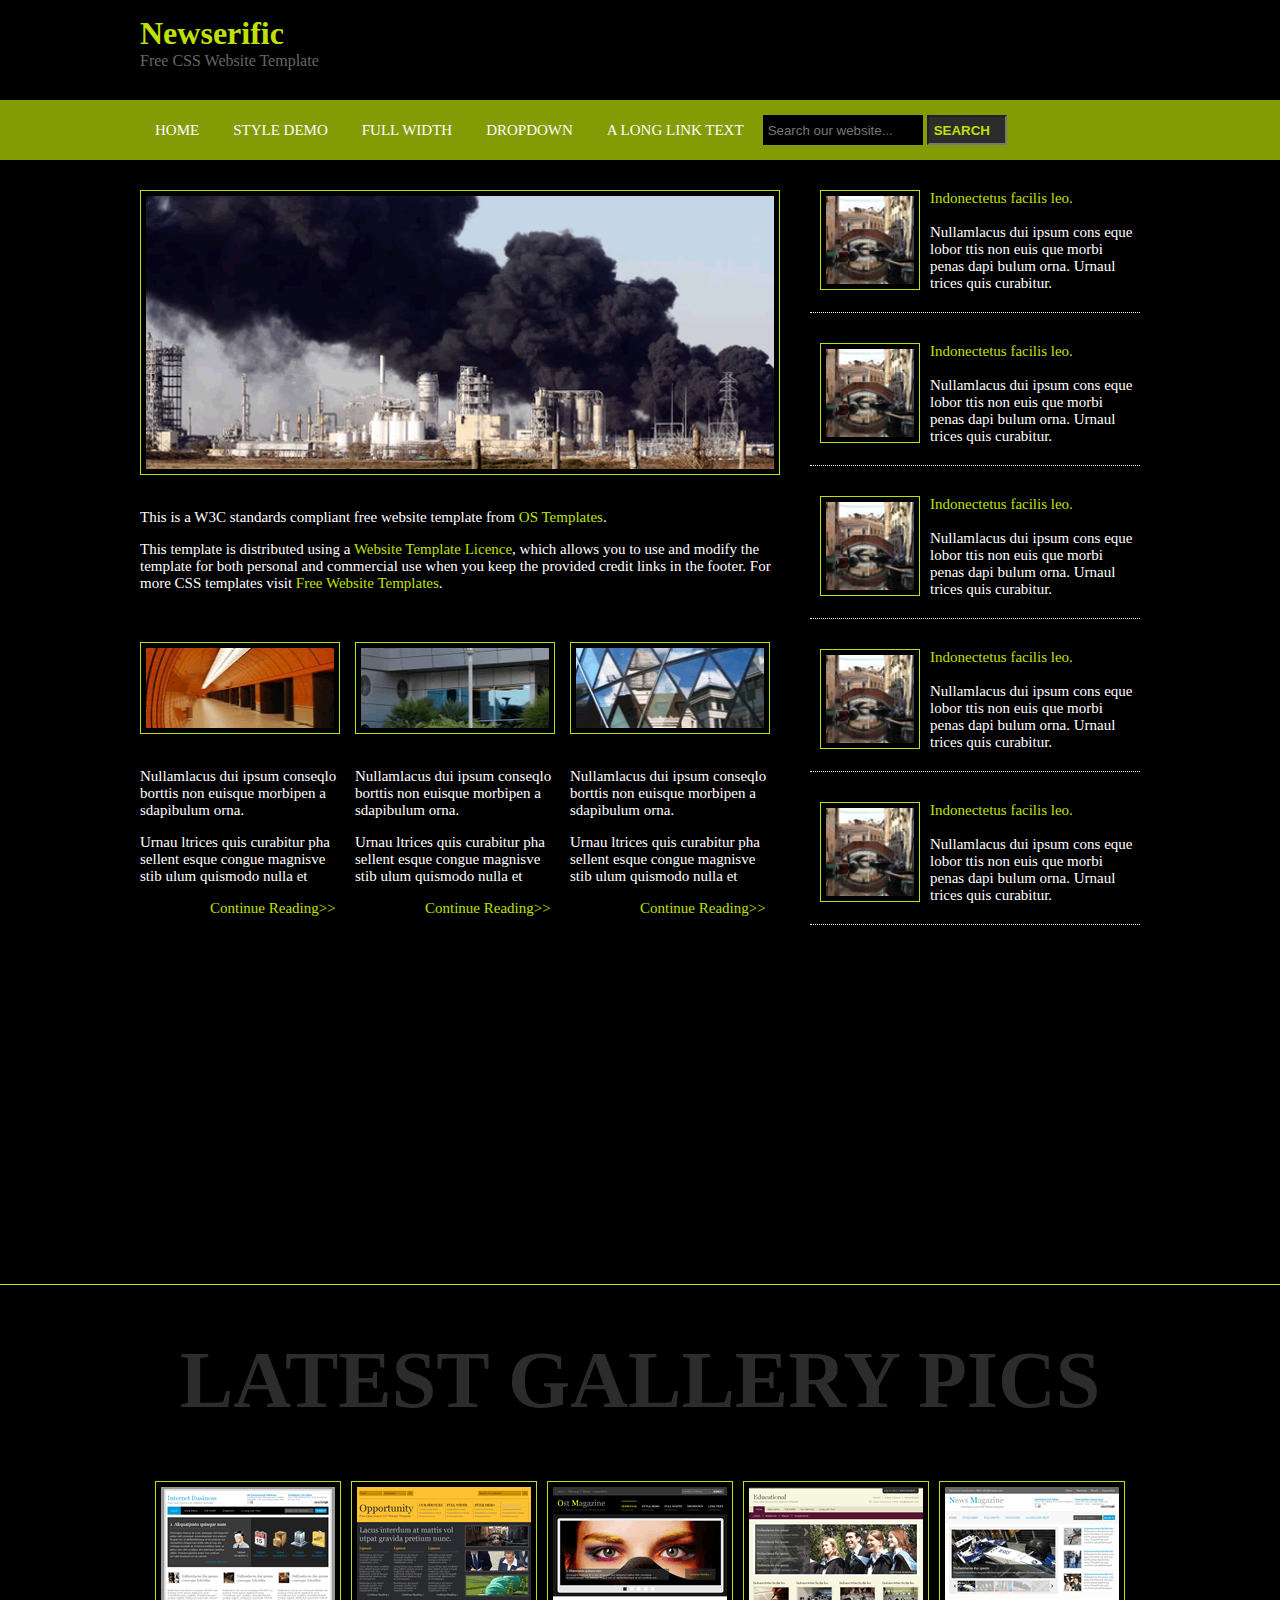
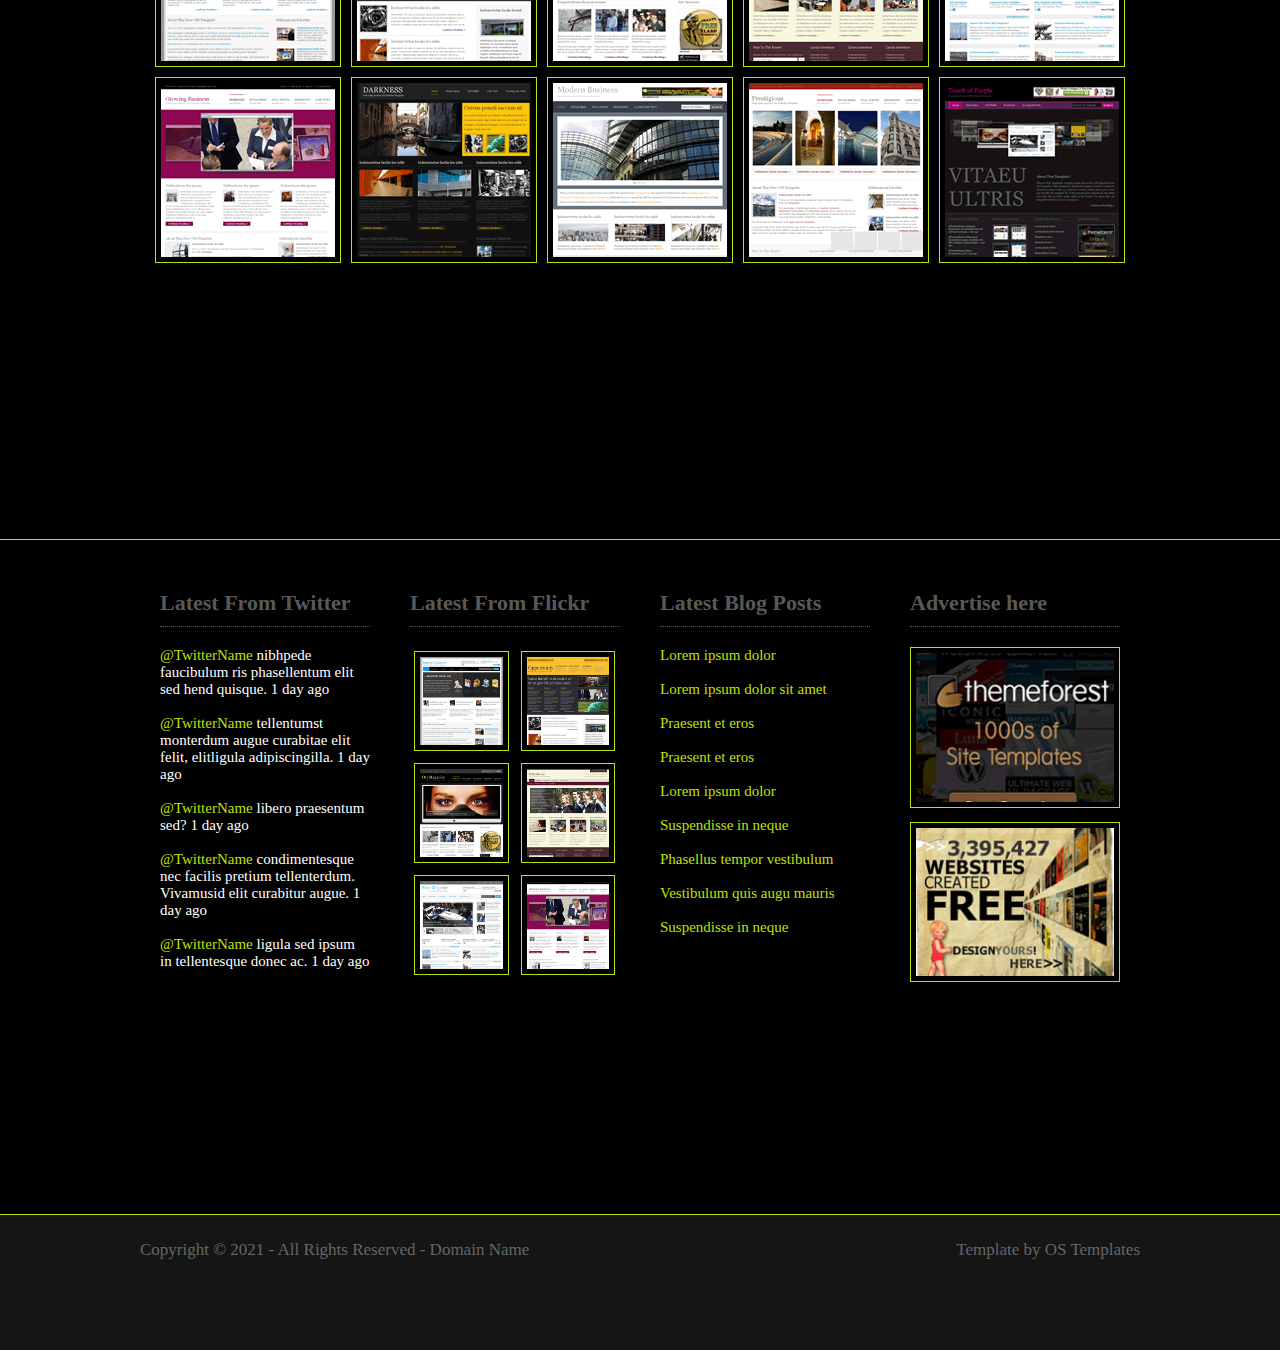
<file: index.html>
<!DOCTYPE html>
<html lang="en">
  <head>
    <meta charset="UTF-8" />
    <meta http-equiv="X-UA-Compatible" content="IE=edge" />
    <meta name="viewport" content="width=device-width, initial-scale=1.0" />
    <title>Newserific</title>
    <link rel="stylesheet" href="style.css" />
  </head>
  <body>
    <header>
      <div class="header">
        <!---------- header ---------->
        <div class="newserific">
          <div class="bigheader">
            <h1>Newserific</h1>
            <p>Free CSS Website Template</p>
          </div>
        </div>
      </div>
    </header>
    <!---------- nav ------->
    <nav>
      <div class="nav">
        <div class="headname">
          <a href="index.html">home</a>
          <a href="style_demo.html">style demo</a>
          <a href="full_width.html">full width</a>
          <a href="">dropdown</a>
          <a href="">a long link text</a>
          <input
            class="searchbar"
            type="text"
            placeholder="Search our website..."
          />
          <input class="search" type="text" name="" id="" value="search" />
        </div>
      </div>
    </nav>
    <!--------- news --------->
    <div class="pnew">
      <div class="new">
        <div class="newone">
          <img src="images/1.gif" alt="" />
          <p>
            This is a W3C standards compliant free website template from
            <span style="color: #bfe009">OS Templates</span>.
          </p>
          <p>
            This template is distributed using a
            <span style="color: #bfe009">Website Template Licence</span>, which
            allows you to use and modify the template for both personal and
            commercial use when you keep the provided credit links in the
            footer. For more CSS templates visit
            <span style="color: #bfe009">Free Website Templates</span>.
          </p>
          <div class="little_news">
            <div class="a_little_news">
              <img src="images/2.gif" alt="" />
              <p>
                Nullamlacus dui ipsum conseqlo borttis non euisque morbipen a
                sdapibulum orna.
              </p>
              <p>
                Urnau ltrices quis curabitur pha sellent esque congue magnisve
                stib ulum quismodo nulla et
              </p>
              <p>
                <span style="color: #bfe009; padding-left: 70px"
                  >Continue Reading>></span
                >
              </p>
            </div>
            <div class="a_little_news">
              <img src="images/3.gif" alt="" />
              <p>
                Nullamlacus dui ipsum conseqlo borttis non euisque morbipen a
                sdapibulum orna.
              </p>
              <p>
                Urnau ltrices quis curabitur pha sellent esque congue magnisve
                stib ulum quismodo nulla et
              </p>
              <p>
                <span style="color: #bfe009; padding-left: 70px"
                  >Continue Reading>></span
                >
              </p>
            </div>
            <div class="a_little_news">
              <img src="images/4.gif" alt="" />
              <p>
                Nullamlacus dui ipsum conseqlo borttis non euisque morbipen a
                sdapibulum orna.
              </p>
              <p>
                Urnau ltrices quis curabitur pha sellent esque congue magnisve
                stib ulum quismodo nulla et
              </p>
              <p>
                <span style="color: #bfe009; padding-left: 70px"
                  >Continue Reading>></span
                >
              </p>
            </div>
          </div>
        </div>
        <div class="newtwo">
          <div class="little_news_two">
            <img src="images/5.gif" alt="" />
            <p>
              <span style="color: #bfe009">Indonectetus facilis leo.</span
              ><br /><br />
              Nullamlacus dui ipsum cons eque lobor ttis non euis que morbi
              penas dapi bulum orna. Urnaul trices quis curabitur.
            </p>
          </div>
          <div class="little_news_two">
            <img src="images/5.gif" alt="" />
            <p>
              <span style="color: #bfe009">Indonectetus facilis leo.</span
              ><br /><br />
              Nullamlacus dui ipsum cons eque lobor ttis non euis que morbi
              penas dapi bulum orna. Urnaul trices quis curabitur.
            </p>
          </div>
          <div class="little_news_two">
            <img src="images/5.gif" alt="" />
            <p>
              <span style="color: #bfe009">Indonectetus facilis leo.</span
              ><br /><br />
              Nullamlacus dui ipsum cons eque lobor ttis non euis que morbi
              penas dapi bulum orna. Urnaul trices quis curabitur.
            </p>
          </div>
          <div class="little_news_two">
            <img src="images/5.gif" alt="" />
            <p>
              <span style="color: #bfe009">Indonectetus facilis leo.</span
              ><br /><br />
              Nullamlacus dui ipsum cons eque lobor ttis non euis que morbi
              penas dapi bulum orna. Urnaul trices quis curabitur.
            </p>
          </div>
          <div class="little_news_two">
            <img src="images/5.gif" alt="" />
            <p>
              <span style="color: #bfe009">Indonectetus facilis leo.</span
              ><br /><br />
              Nullamlacus dui ipsum cons eque lobor ttis non euis que morbi
              penas dapi bulum orna. Urnaul trices quis curabitur.
            </p>
          </div>
        </div>
      </div>
    </div>
    <!------- latest gallery pics ------->
    <div class="latest_gallery_pics">
      <div class="lgp">
        <div class="lgp_head">
          <h1>latest gallery pics</h1>
        </div>
        <div class="lgp_pics">
          <img src="images/10.gif" alt="" />
          <img src="images/11.gif" alt="" />
          <img src="images/12.gif" alt="" />
          <img src="images/13.gif" alt="" />
          <img src="images/14.gif" alt="" />
          <img src="images/15.gif" alt="" />
          <img src="images/16.gif" alt="" />
          <img src="images/17.gif" alt="" />
          <img src="images/18.gif" alt="" />
          <img src="images/19.gif" alt="" />
        </div>
      </div>
    </div>
    <!------------ asone ---------->
    <div class="asone">
      <div class="asone_oak">
        <div class="twitter">
          <h1>Latest From Twitter</h1>
          <p>
            <span style="color: #bfe009">@TwitterName</span> nibhpede faucibulum
            ris phasellentum elit sed hend quisque. 1 day ago <br /><br />
            <span style="color: #bfe009">@TwitterName</span> tellentumst
            monterdum augue curabitae elit felit, elitligula adipiscingilla. 1
            day ago <br /><br />
            <span style="color: #bfe009">@TwitterName</span> libero praesentum
            sed? 1 day ago <br /><br />
            <span style="color: #bfe009">@TwitterName</span> condimentesque nec
            facilis pretium tellenterdum. Vivamusid elit curabitur augue. 1 day
            ago <br /><br />
            <span style="color: #bfe009">@TwitterName</span> ligula sed ipsum in
            tellentesque donec ac. 1 day ago
          </p>
        </div>
        <div class="twitter flickr">
          <h1>Latest From Flickr</h1>
          <img src="images/10.gif" alt="" />
          <img src="images/11.gif" alt="" />
          <img src="images/12.gif" alt="" />
          <img src="images/13.gif" alt="" />
          <img src="images/14.gif" alt="" />
          <img src="images/15.gif" alt="" />
        </div>
        <div class="twitter bolg_posts">
          <h1>Latest Blog Posts</h1>
          <p style="color: #bfe009">
            Lorem ipsum dolor <br /><br />
            Lorem ipsum dolor sit amet <br /><br />
            Praesent et eros <br /><br />
            Praesent et eros <br /><br />
            Lorem ipsum dolor <br /><br />
            Suspendisse in neque <br /><br />
            Phasellus tempor vestibulum <br /><br />
            Vestibulum quis augu mauris <br /><br />
            Suspendisse in neque
          </p>
        </div>
        <div class="twitter advertise">
          <h1>Advertise here</h1>
          <img src="images/26.gif" alt="" />
          <img src="images/27.gif" alt="" />
        </div>
      </div>
    </div>
    <!-------- footer ----->
    <footer class="bigfooter">
      <div class="smallfooter">
        <div class="footerone">
          <p>Copyright © 2021 - All Rights Reserved - Domain Name</p>
        </div>
        <div class="footertwo">
          <p>Template by OS Templates</p>
        </div>
      </div>
    </footer>
  </body>
</html>
</file>
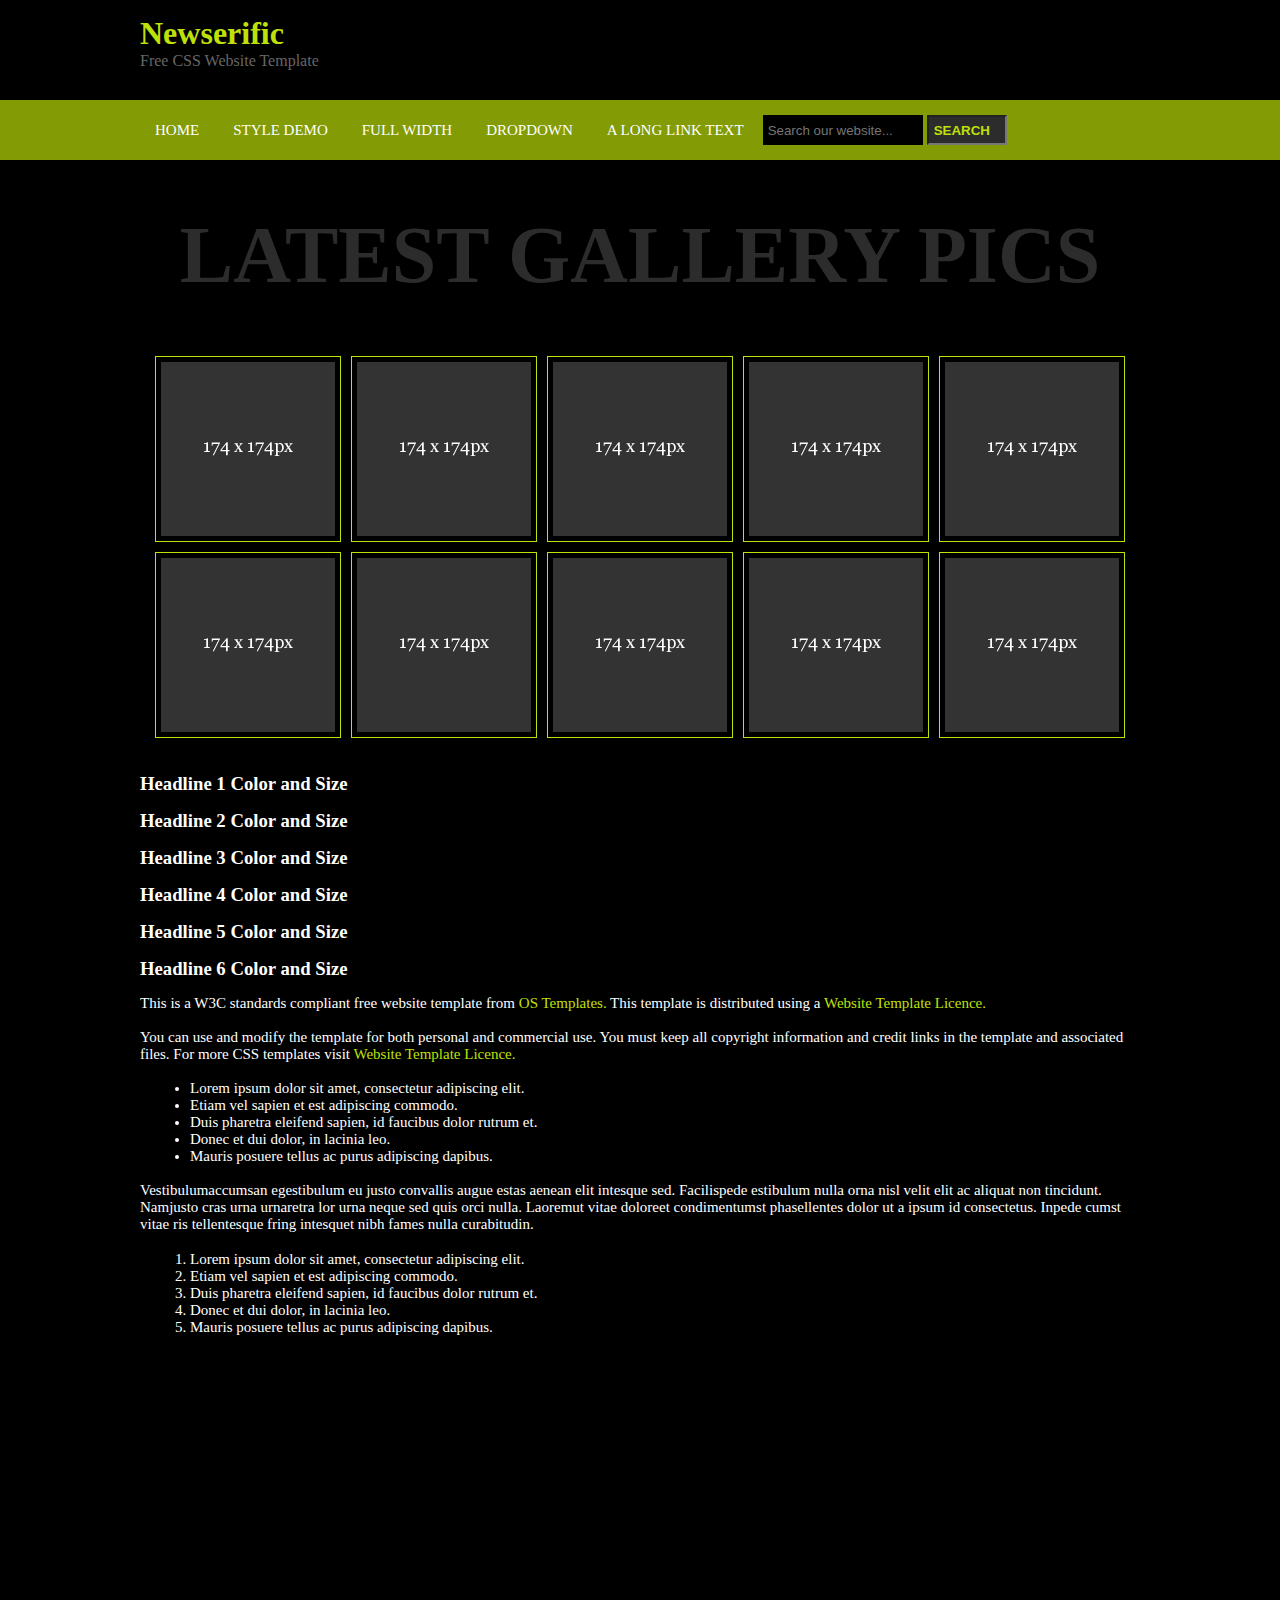
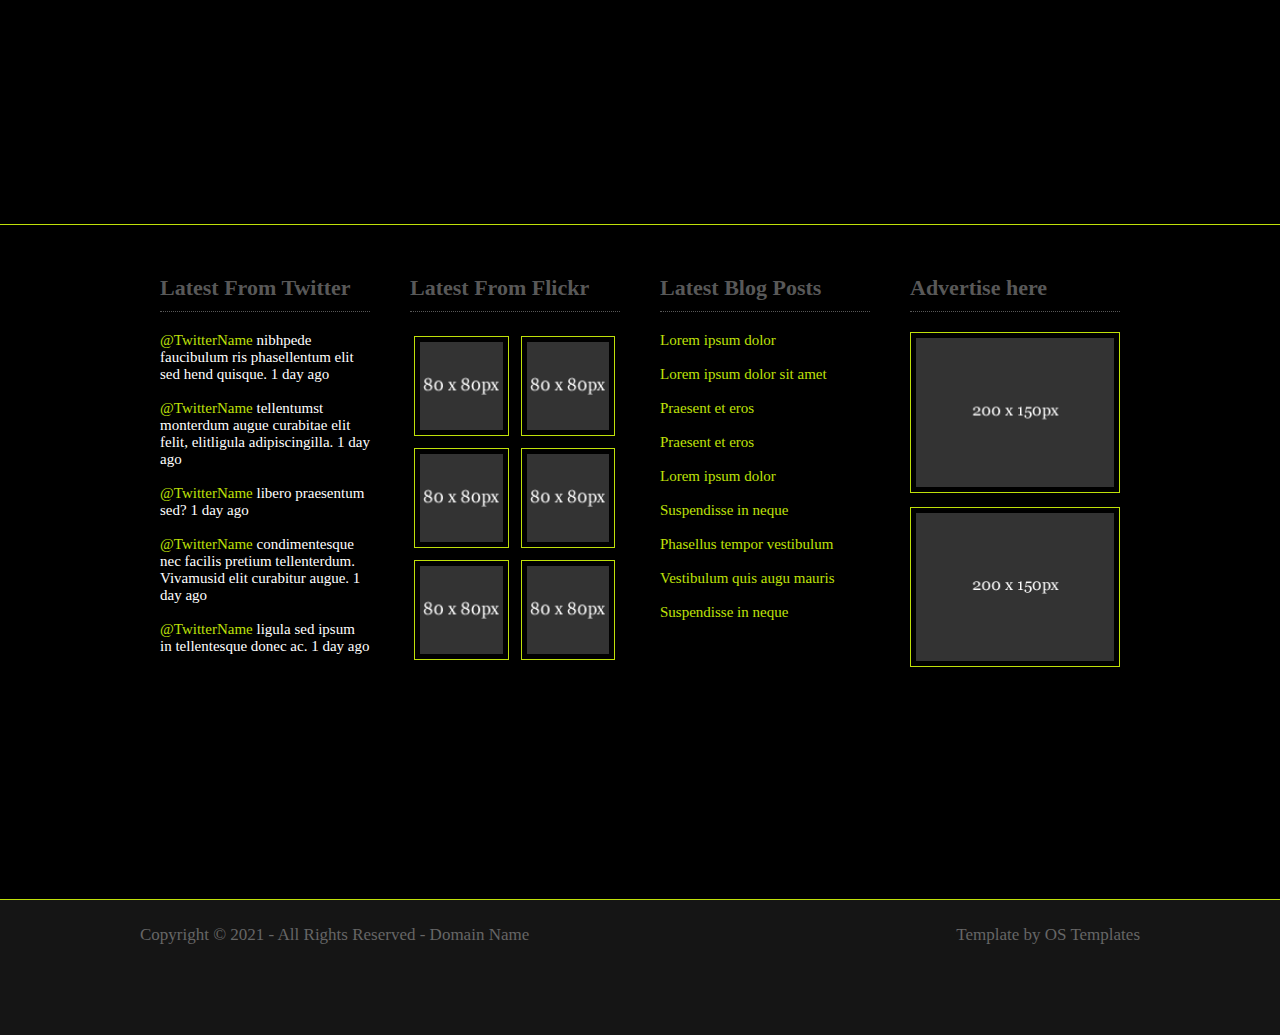
<file: full_width.html>
<!DOCTYPE html>
<html lang="en">
  <head>
    <meta charset="UTF-8" />
    <meta http-equiv="X-UA-Compatible" content="IE=edge" />
    <meta name="viewport" content="width=device-width, initial-scale=1.0" />
    <title>Full Width</title>
    <link rel="stylesheet" href="style.css" />
  </head>
  <body>
    <header>
      <div class="header">
        <!---------- header ---------->
        <div class="newserific">
          <div class="bigheader">
            <h1>Newserific</h1>
            <p>Free CSS Website Template</p>
          </div>
        </div>
      </div>
    </header>
    <!---------- nav ------->
    <nav>
      <div class="nav">
        <div class="headname">
          <a href="index.html">home</a>
          <a href="style_demo.html">style demo</a>
          <a href="full_width.html">full width</a>
          <a href="">dropdown</a>
          <a href="">a long link text</a>
          <input
            class="searchbar"
            type="text"
            placeholder="Search our website..."
          />
          <input class="search" type="text" name="" id="" value="search" />
        </div>
      </div>
    </nav>
    <!------- latest gallery pics ------->
    <div class="latest_gallery_pics lgp_fullwidth">
      <div class="lgp">
        <div class="lgp_head">
          <h1>latest gallery pics</h1>
        </div>
        <div class="lgp_pics">
          <img src="images/174x174.gif" alt="" />
          <img src="images/174x174.gif" alt="" />
          <img src="images/174x174.gif" alt="" />
          <img src="images/174x174.gif" alt="" />
          <img src="images/174x174.gif" alt="" />
          <img src="images/174x174.gif" alt="" />
          <img src="images/174x174.gif" alt="" />
          <img src="images/174x174.gif" alt="" />
          <img src="images/174x174.gif" alt="" />
          <img src="images/174x174.gif" alt="" />
        </div>
        <div class="headlines">
          <h3>Headline 1 Color and Size</h3>
          <h3>Headline 2 Color and Size</h3>
          <h3>Headline 3 Color and Size</h3>
          <h3>Headline 4 Color and Size</h3>
          <h3>Headline 5 Color and Size</h3>
          <h3>Headline 6 Color and Size</h3>
          <p>
            This is a W3C standards compliant free website template from
            <span style="color: #bfe009">OS Templates.</span> This template is
            distributed using a
            <span style="color: #bfe009">Website Template Licence.</span
            ><br /><br />
            You can use and modify the template for both personal and commercial
            use. You must keep all copyright information and credit links in the
            template and associated files. For more CSS templates visit
            <span style="color: #bfe009">Website Template Licence.</span
            ><br /><br />
          </p>
          <ul>
            <li>Lorem ipsum dolor sit amet, consectetur adipiscing elit.</li>
            <li>Etiam vel sapien et est adipiscing commodo.</li>
            <li>Duis pharetra eleifend sapien, id faucibus dolor rutrum et.</li>
            <li>Donec et dui dolor, in lacinia leo.</li>
            <li>Mauris posuere tellus ac purus adipiscing dapibus.</li>
            <br />
          </ul>
          <p>
            Vestibulumaccumsan egestibulum eu justo convallis augue estas aenean
            elit intesque sed. Facilispede estibulum nulla orna nisl velit elit
            ac aliquat non tincidunt. Namjusto cras urna urnaretra lor urna
            neque sed quis orci nulla. Laoremut vitae doloreet condimentumst
            phasellentes dolor ut a ipsum id consectetus. Inpede cumst vitae ris
            tellentesque fring intesquet nibh fames nulla curabitudin.
          </p>
          <br />
          <ol>
            <li>Lorem ipsum dolor sit amet, consectetur adipiscing elit.</li>
            <li>Etiam vel sapien et est adipiscing commodo.</li>
            <li>Duis pharetra eleifend sapien, id faucibus dolor rutrum et.</li>
            <li>Donec et dui dolor, in lacinia leo.</li>
            <li>Mauris posuere tellus ac purus adipiscing dapibus.</li>
          </ol>
        </div>
      </div>
    </div>
    <!------------ asone ---------->
    <div class="asone">
      <div class="asone_oak">
        <div class="twitter">
          <h1>Latest From Twitter</h1>
          <p>
            <span style="color: #bfe009">@TwitterName</span> nibhpede faucibulum
            ris phasellentum elit sed hend quisque. 1 day ago <br /><br />
            <span style="color: #bfe009">@TwitterName</span> tellentumst
            monterdum augue curabitae elit felit, elitligula adipiscingilla. 1
            day ago <br /><br />
            <span style="color: #bfe009">@TwitterName</span> libero praesentum
            sed? 1 day ago <br /><br />
            <span style="color: #bfe009">@TwitterName</span> condimentesque nec
            facilis pretium tellenterdum. Vivamusid elit curabitur augue. 1 day
            ago <br /><br />
            <span style="color: #bfe009">@TwitterName</span> ligula sed ipsum in
            tellentesque donec ac. 1 day ago
          </p>
        </div>
        <div class="twitter flickr">
          <h1>Latest From Flickr</h1>
          <img src="images/80x80.gif" alt="" />
          <img src="images/80x80.gif" alt="" />
          <img src="images/80x80.gif" alt="" />
          <img src="images/80x80.gif" alt="" />
          <img src="images/80x80.gif" alt="" />
          <img src="images/80x80.gif" alt="" />
        </div>
        <div class="twitter bolg_posts">
          <h1>Latest Blog Posts</h1>
          <p style="color: #bfe009">
            Lorem ipsum dolor <br /><br />
            Lorem ipsum dolor sit amet <br /><br />
            Praesent et eros <br /><br />
            Praesent et eros <br /><br />
            Lorem ipsum dolor <br /><br />
            Suspendisse in neque <br /><br />
            Phasellus tempor vestibulum <br /><br />
            Vestibulum quis augu mauris <br /><br />
            Suspendisse in neque
          </p>
        </div>
        <div class="twitter advertise">
          <h1>Advertise here</h1>
          <img src="images/200x150.gif" alt="" />
          <img src="images/200x150.gif" alt="" />
        </div>
      </div>
    </div>
    <!-------- footer ----->
    <footer class="bigfooter">
      <div class="smallfooter">
        <div class="footerone">
          <p>Copyright © 2021 - All Rights Reserved - Domain Name</p>
        </div>
        <div class="footertwo">
          <p>Template by OS Templates</p>
        </div>
      </div>
    </footer>
  </body>
</html>
</file>
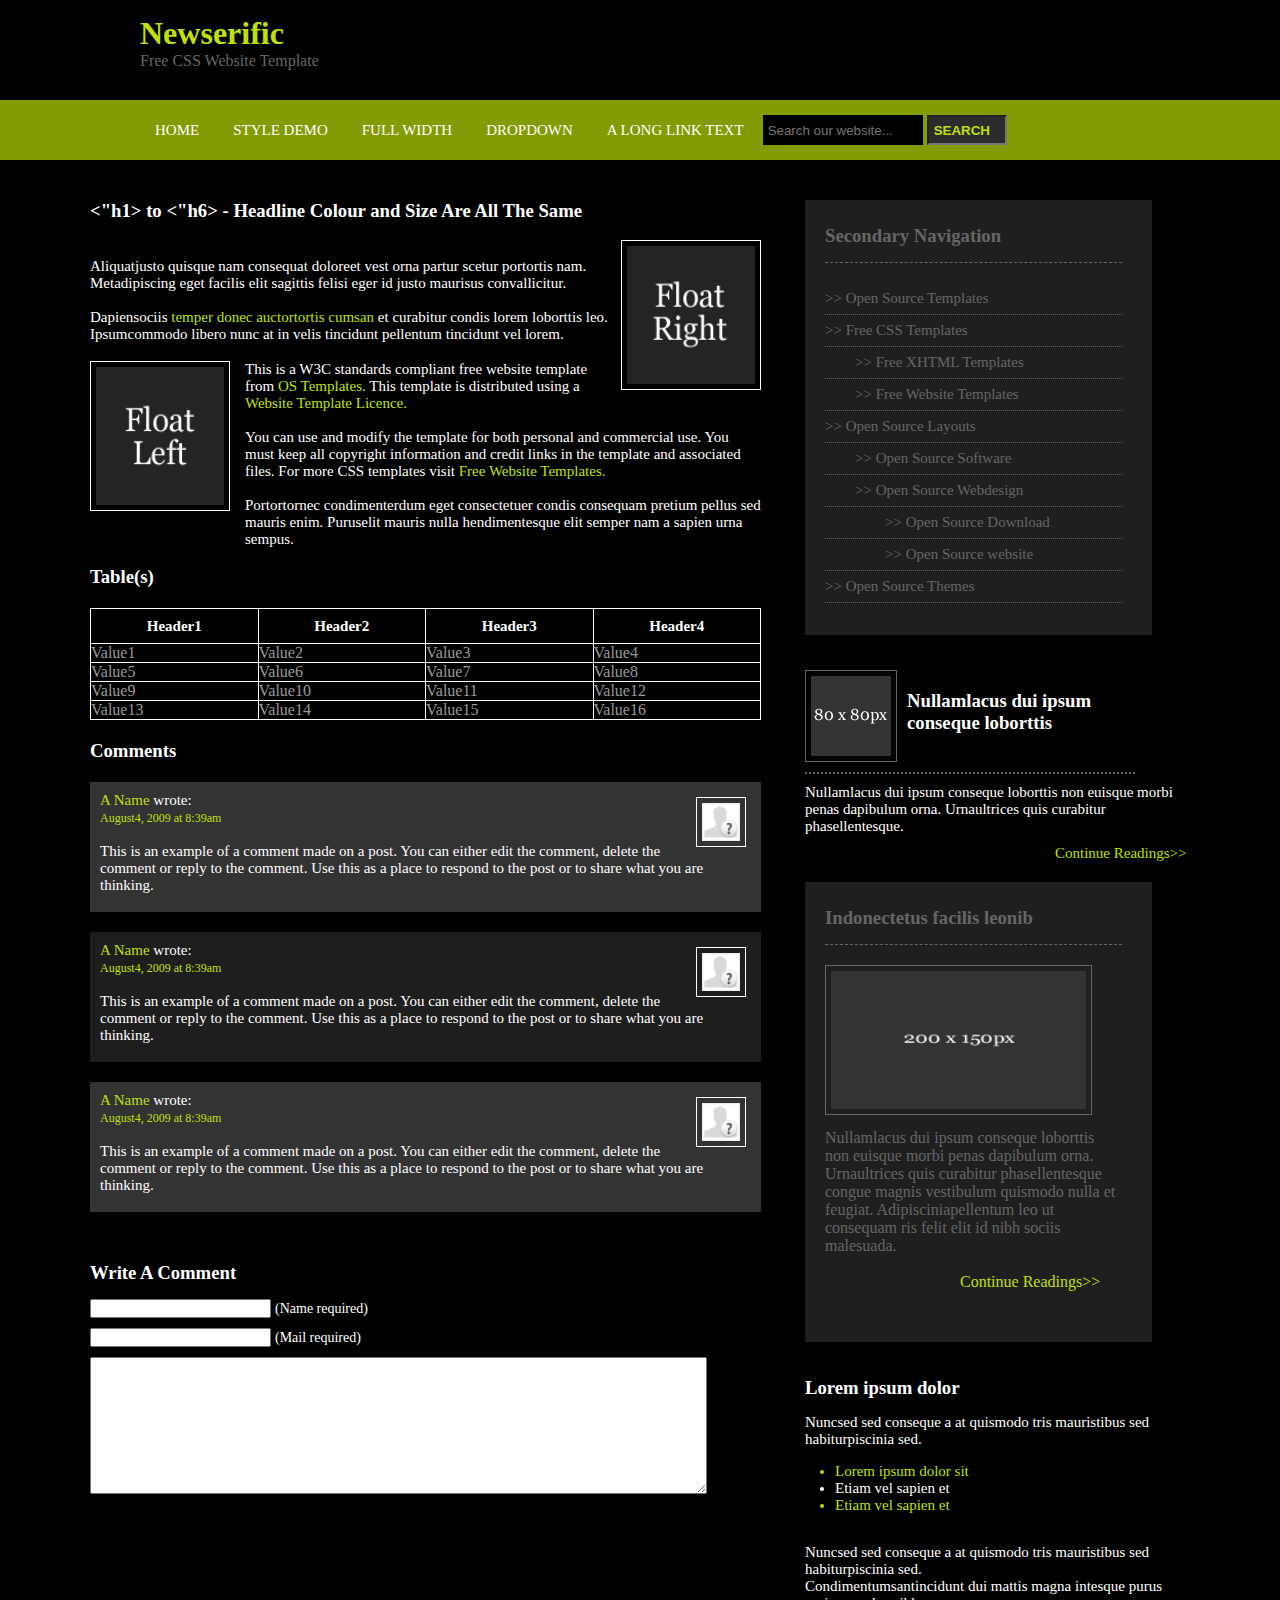
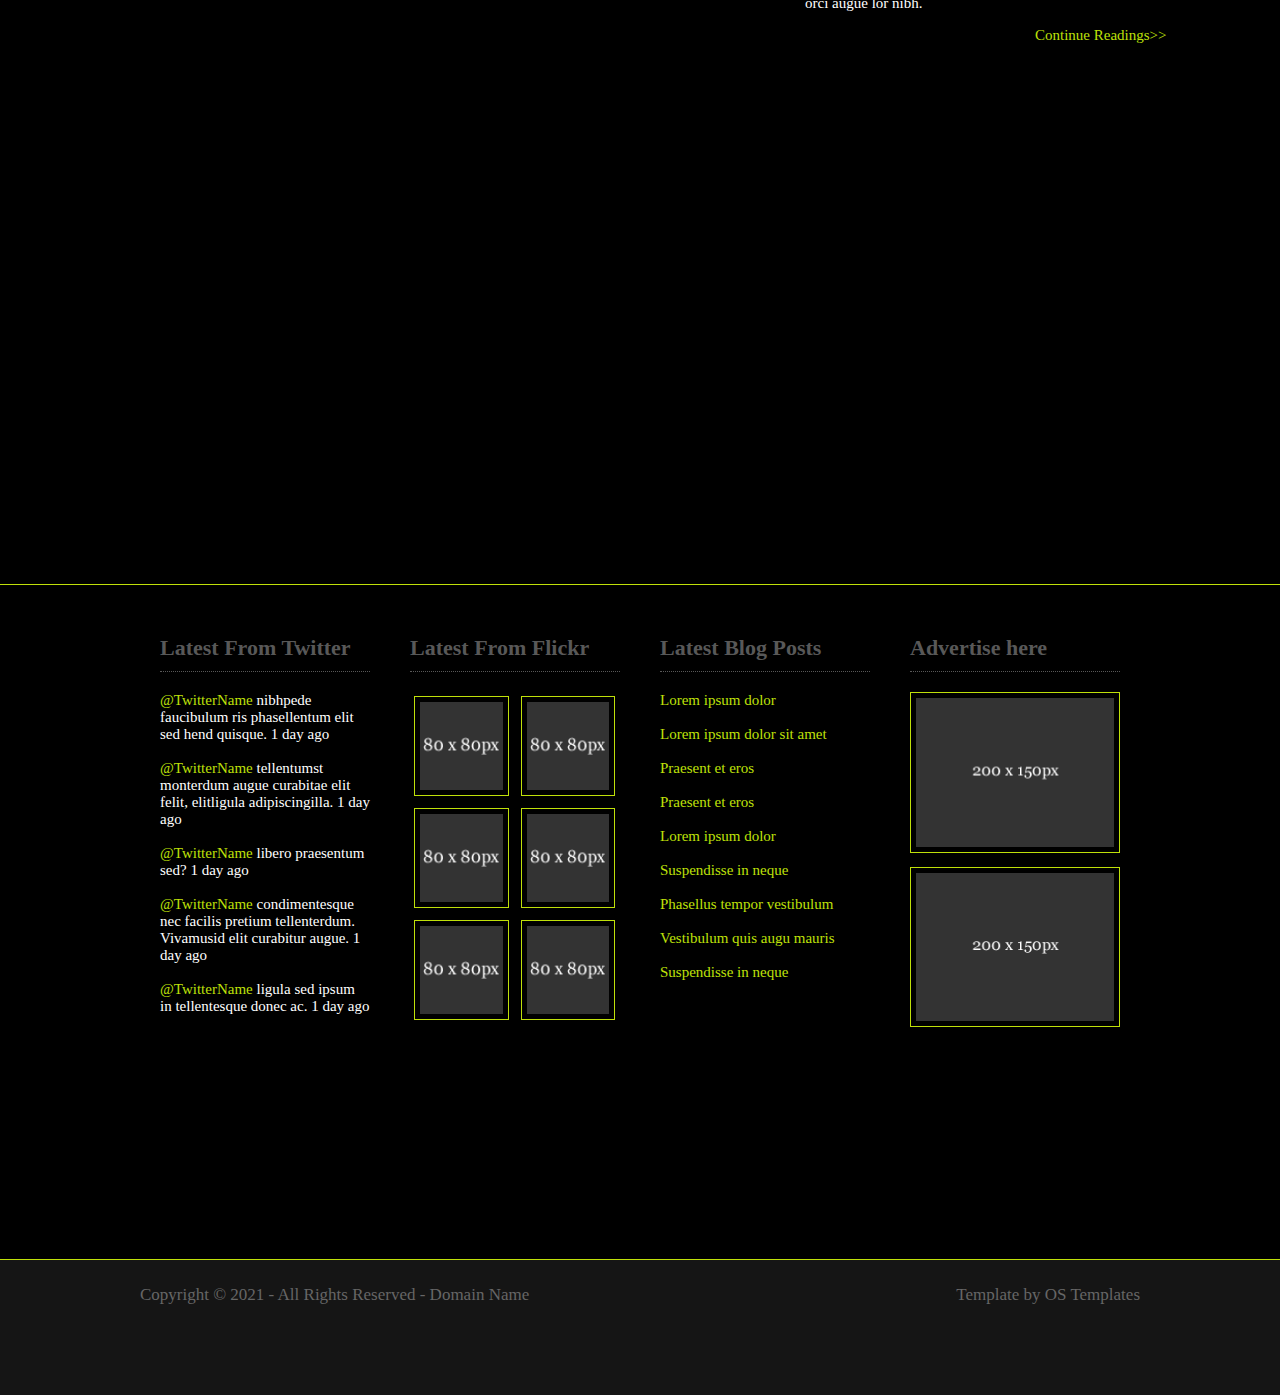
<file: style_demo.html>
<!DOCTYPE html>
<html lang="en">
  <head>
    <meta charset="UTF-8" />
    <meta http-equiv="X-UA-Compatible" content="IE=edge" />
    <meta name="viewport" content="width=device-width, initial-scale=1.0" />
    <title>Style Demo</title>
    <link rel="stylesheet" href="style.css" />
  </head>
  <body>
    <header>
      <div class="header">
        <!---------- header ---------->
        <div class="newserific">
          <div class="bigheader">
            <h1>Newserific</h1>
            <p>Free CSS Website Template</p>
          </div>
        </div>
      </div>
    </header>
    <!---------- nav ------->
    <nav>
      <div class="nav">
        <div class="headname">
          <a href="index.html">home</a>
          <a href="style_demo.html">style demo</a>
          <a href="full_width.html">full width</a>
          <a href="">dropdown</a>
          <a href="">a long link text</a>
          <input
            class="searchbar"
            type="text"
            placeholder="Search our website..."
          />
          <input class="search" type="text" name="" id="" value="search" />
        </div>
      </div>
    </nav>
    <!----- dunno items ----->
    <div class="dunno_items">
      <div class="items">
        <div class="item_one">
          <h3><"h1> to <"h6> - Headline Colour and Size Are All The Same</h3>
          <br />
          <span style="padding-right: 15px"
            ><img src="images/imgr.gif" alt=""
          /></span>
          <p>
            Aliquatjusto quisque nam consequat doloreet vest orna partur scetur
            portortis nam. Metadipiscing eget facilis elit sagittis felisi eger
            id justo maurisus convallicitur. <br /><br />
            Dapiensociis
            <span style="color: #bfe009">temper donec auctortortis cumsan</span>
            et curabitur condis lorem loborttis leo. Ipsumcommodo libero nunc at
            in velis tincidunt pellentum tincidunt vel lorem.
          </p>
          <br />
          <span style="float: left; padding-right: 15px; padding-bottom: 30px"
            ><img src="images/imgl.gif" alt=""
          /></span>
          <p>
            This is a W3C standards compliant free website template <br />
            from <span style="color: #bfe009">OS Templates.</span> This template
            is distributed using a
            <span style="color: #bfe009">Website Template Licence. </span
            ><br /><br />
            You can use and modify the template for both personal and commercial
            use. You must keep all copyright information and credit links in the
            template and associated files. For more CSS templates visit
            <span style="color: #bfe009">Free Website Templates.</span
            ><br /><br />
            Portortornec condimenterdum eget consectetuer condis consequam
            pretium pellus sed mauris enim. Puruselit mauris nulla
            hendimentesque elit semper nam a sapien urna sempus.
          </p>
          <br />
          <h3>Table(s)</h3>
          <table>
            <tr>
              <th>Header1</th>
              <th>Header2</th>
              <th>Header3</th>
              <th>Header4</th>
            </tr>

            <tr>
              <td>Value1</td>
              <td>Value2</td>
              <td>Value3</td>
              <td>Value4</td>
            </tr>

            <tr>
              <td>Value5</td>
              <td>Value6</td>
              <td>Value7</td>
              <td>Value8</td>
            </tr>
            <tr>
              <td>Value9</td>
              <td>Value10</td>
              <td>Value11</td>
              <td>Value12</td>
            </tr>

            <tr>
              <td>Value13</td>
              <td>Value14</td>
              <td>Value15</td>
              <td>Value16</td>
            </tr>
          </table>
          <h3>Comments</h3>
          <div class="comments">
            <div class="comment1">
              <div class="sar">
                <img src="images/avatar.gif" alt="" />
                <p>
                  <span style="color: #bfe009">A Name</span> wrote: <br />
                  <span style="color: #bfe009; font-size: 12px"
                    >August4, 2009 at 8:39am</span
                  ><br /><br />
                  This is an example of a comment made on a post. You can either
                  edit the comment, delete the comment or reply to the comment.
                  Use this as a place to respond to the post or to share what
                  you are thinking.
                </p>
              </div>
            </div>
            <div class="comment1 comment2">
              <div class="sar">
                <img src="images/avatar.gif" alt="" />
                <p>
                  <span style="color: #bfe009">A Name</span> wrote: <br />
                  <span style="color: #bfe009; font-size: 12px"
                    >August4, 2009 at 8:39am</span
                  ><br /><br />
                  This is an example of a comment made on a post. You can either
                  edit the comment, delete the comment or reply to the comment.
                  Use this as a place to respond to the post or to share what
                  you are thinking.
                </p>
              </div>
            </div>
            <div class="comment1">
              <div class="sar">
                <img src="images/avatar.gif" alt="" />
                <p>
                  <span style="color: #bfe009">A Name</span> wrote: <br />
                  <span style="color: #bfe009; font-size: 12px"
                    >August4, 2009 at 8:39am</span
                  ><br /><br />
                  This is an example of a comment made on a post. You can either
                  edit the comment, delete the comment or reply to the comment.
                  Use this as a place to respond to the post or to share what
                  you are thinking.
                </p>
              </div>
            </div>
          </div>
          <h3 style="padding-top: 30px">Write A Comment</h3>
          <div class="linput">
            <input type="text" />
            <span style="font-size: 14px">(Name required)</span><br />
            <input type="text" />
            <span style="font-size: 14px">(Mail required)</span><br />
            <textarea name="" id="" cols="75" rows="9"></textarea><br />
          </div>
        </div>
        <div class="item_two">
          <div class="secondary_nav">
            <h3>Secondary Navigation</h3>
            <ul>
              <li>>> Open Source Templates</li>
              <li>>> Free CSS Templates</li>
              <li style="padding-left: 30px">>> Free XHTML Templates</li>
              <li style="padding-left: 30px">>> Free Website Templates</li>
              <li>>> Open Source Layouts</li>
              <li style="padding-left: 30px">>> Open Source Software</li>
              <li style="padding-left: 30px">>> Open Source Webdesign</li>
              <li style="padding-left: 60px">>> Open Source Download</li>
              <li style="padding-left: 60px">>> Open Source website</li>
              <li>>> Open Source Themes</li>
            </ul>
          </div>
          <div class="null">
            <img src="images/80x80.gif" alt="" />
            <h3>Nullamlacus dui ipsum conseque loborttis</h3>
          </div>
          <div class="nullp">
            <p>
              Nullamlacus dui ipsum conseque loborttis non euisque morbi penas
              dapibulum orna. Urnaultrices quis curabitur phasellentesque.
            </p>

            <p style="color: #bfe009; padding-left: 250px">
              Continue Readings>>
            </p>
          </div>
          <div class="secondary_nav indo">
            <h3>Indonectetus facilis leonib</h3>
            <img src="images/200x150.gif" alt="" />
            <p>
              Nullamlacus dui ipsum conseque loborttis non euisque morbi penas
              dapibulum orna. Urnaultrices quis curabitur phasellentesque congue
              magnis vestibulum quismodo nulla et feugiat. Adipisciniapellentum
              leo ut consequam ris felit elit id nibh sociis malesuada.
            </p>
            <br />
            <p style="color: #bfe009; padding-left: 135px">
              Continue Readings>>
            </p>
          </div>
          <div class="lorem">
            <h3>Lorem ipsum dolor</h3>
            <p>
              Nuncsed sed conseque a at quismodo tris mauristibus sed
              habiturpiscinia sed.
            </p>
            <ul>
              <div style="color: #bfe009"><li>Lorem ipsum dolor sit</li></div>
              <li>Etiam vel sapien et</li>
              <div style="color: #bfe009"><li>Etiam vel sapien et</li></div>
            </ul>
            <p>
              Nuncsed sed conseque a at quismodo tris mauristibus sed
              habiturpiscinia sed. <br />
              Condimentumsantincidunt dui mattis magna intesque purus <br />
              orci augue lor nibh.
            </p>
            <p style="color: #bfe009; padding-left: 230px">
              Continue Readings>>
            </p>
          </div>
        </div>
      </div>
    </div>
    <!------------ asone ---------->
    <div class="asone">
      <div class="asone_oak">
        <div class="twitter">
          <h1>Latest From Twitter</h1>
          <p>
            <span style="color: #bfe009">@TwitterName</span> nibhpede faucibulum
            ris phasellentum elit sed hend quisque. 1 day ago <br /><br />
            <span style="color: #bfe009">@TwitterName</span> tellentumst
            monterdum augue curabitae elit felit, elitligula adipiscingilla. 1
            day ago <br /><br />
            <span style="color: #bfe009">@TwitterName</span> libero praesentum
            sed? 1 day ago <br /><br />
            <span style="color: #bfe009">@TwitterName</span> condimentesque nec
            facilis pretium tellenterdum. Vivamusid elit curabitur augue. 1 day
            ago <br /><br />
            <span style="color: #bfe009">@TwitterName</span> ligula sed ipsum in
            tellentesque donec ac. 1 day ago
          </p>
        </div>
        <div class="twitter flickr">
          <h1>Latest From Flickr</h1>
          <img src="images/80x80.gif" alt="" />
          <img src="images/80x80.gif" alt="" />
          <img src="images/80x80.gif" alt="" />
          <img src="images/80x80.gif" alt="" />
          <img src="images/80x80.gif" alt="" />
          <img src="images/80x80.gif" alt="" />
        </div>
        <div class="twitter bolg_posts">
          <h1>Latest Blog Posts</h1>
          <p style="color: #bfe009">
            Lorem ipsum dolor <br /><br />
            Lorem ipsum dolor sit amet <br /><br />
            Praesent et eros <br /><br />
            Praesent et eros <br /><br />
            Lorem ipsum dolor <br /><br />
            Suspendisse in neque <br /><br />
            Phasellus tempor vestibulum <br /><br />
            Vestibulum quis augu mauris <br /><br />
            Suspendisse in neque
          </p>
        </div>
        <div class="twitter advertise">
          <h1>Advertise here</h1>
          <img src="images/200x150.gif" alt="" />
          <img src="images/200x150.gif" alt="" />
        </div>
      </div>
    </div>
    <!-------- footer ----->
    <footer class="bigfooter">
      <div class="smallfooter">
        <div class="footerone">
          <p>Copyright © 2021 - All Rights Reserved - Domain Name</p>
        </div>
        <div class="footertwo">
          <p>Template by OS Templates</p>
        </div>
      </div>
    </footer>
  </body>
</html>
</file>
<file: style.css>
* {
  margin: 0;
  padding: 0;
  box-sizing: border-box;
}
html {
  scroll-behavior: smooth;
}
body {
  color: white;
}
/* 🠗🠗🠗🠗🠗 index 🠗🠗🠗🠗🠗 */
header {
  width: 100%;
  background-color: black;
}
.header {
  max-width: 1000px;
  margin: 0 auto;
}
.newserific {
  width: 100%;
  height: 100px;
  background-color: black;
}
.newserific .bigheader {
  padding-top: 15px;
}
.newserific .bigheader h1 {
  color: #bfe009;
}
.newserific .bigheader p {
  color: #666666;
}
nav {
  width: 100%;
  background-color: #839b05;
  position: sticky;
  top: 0;
}
.nav {
  max-width: 1000px;
  margin: 0 auto;
  background-color: #839b05;
  height: 60px;
  display: flex;
  align-items: center;
}
.nav .headname {
  text-transform: uppercase;
}
.nav .headname a {
  text-decoration: none;
  color: white;
  padding: 0 15px;
  font-size: 15px;
  /* margin-right: 30px; */
}
.nav .headname a:hover {
  padding: 22px 15px;
  background-color: black;
}
.nav .headname .searchbar {
  width: 160px;
  height: 30px;
  background-color: black;
  border: 0;
  padding-left: 5px;
}
.nav .headname .search {
  color: #bfe009;
  text-transform: uppercase;
  width: 80px;
  height: 30px;
  background-color: #2c2c2c;
  padding: 5px;
  font-weight: bolder;
}
.pnew {
  width: 100%;
  height: 125vh;
  background-color: black;
  border-bottom: 1px solid #bfe009;
}
.new {
  max-width: 1000px;
  height: 120vh;
  margin: 0px auto;
  background-color: black;
  display: flex;
}
.new .newone {
  width: 65%;
  padding-top: 30px;
  margin-right: 2%;
}
.new .newone img {
  width: 640px;
  border: 1px solid #bfe009;
  padding: 5px;
  margin-bottom: 30px;
}
.newone p {
  color: white;
  font-size: 15px;
  padding-bottom: 15px;
}
.newone .little_news {
  display: flex;
  margin-top: 35px;
}
.newone .little_news .a_little_news {
  width: 200px;
  margin-right: 15px;
}
.newone .little_news .a_little_news img {
  width: 200px;
}
.new .newtwo {
  width: 33%;
  padding-top: 30px;
  color: white;
}
.newtwo .little_news_two {
  display: flex;
  margin-bottom: 30px;
  border-bottom: 1px dotted white;
}
.newtwo .little_news_two img {
  width: 120px;
  height: 100px;
  margin: 0 10px;
  border: 1px solid #bfe009;
  padding: 5px;
}
.newtwo .little_news_two p {
  font-size: 15px;
  padding-bottom: 20px;
}
.latest_gallery_pics {
  height: 95vh;
  width: 100%;
  background-color: black;
  border-bottom: 1px solid #bfe009;
}
.lgp {
  max-width: 1000px;
  margin: 0 auto;
}
.lgp_head {
  display: flex;
  justify-content: center;
}
.lgp_head h1 {
  color: #2c2c2c;
  text-transform: uppercase;
  font-size: 80px;
  padding: 50px 0;
}
.lgp .lgp_pics {
  display: flex;
  justify-content: center;
  flex-wrap: wrap;
}
.lgp .lgp_pics img {
  border: 1px solid #bfe009;
  padding: 5px;
  margin: 5px;
}
.asone {
  width: 100%;
  height: 75vh;
  background-color: black;
  border-bottom: 1px solid #bfe009;
}
.asone .asone_oak {
  max-width: 1000px;
  margin: 0 auto;
  display: flex;
}
.asone_oak .twitter {
  width: 23%;
  margin: 2%;
  color: white;
}
.asone_oak .twitter h1 {
  color: #585858;
  font-size: 22px;
  padding: 30px 0 10px 0;
  border-bottom: 1px dotted #585858;
  margin-bottom: 20px;
}
.twitter p {
  font-size: 15px;
}
.flickr img {
  width: 45%;
  height: 100px;
  border: 1px solid #bfe009;
  padding: 5px;
  margin: 4px;
}
.advertise img {
  width: 100%;
  border: 1px solid #bfe009;
  padding: 5px;
  margin-bottom: 10px;
}
.bigfooter {
  width: 100%;
  height: 15vh;
  background-color: #151515;
}
.smallfooter {
  max-width: 1000px;
  margin: 0 auto;
  display: flex;
}
.smallfooter .footerone {
  width: 60%;
}
.smallfooter .footerone,
.footertwo p {
  color: #666666;
  font-size: 17px;
  padding: 25px 0;
}
.smallfooter .footertwo {
  width: 40%;
  display: flex;
  justify-content: flex-end;
}
/* 🠗🠗🠗🠗🠗 full_width 🠗🠗🠗🠗🠗 */
.lgp_fullwidth {
  height: 185vh;
  color: white;
}
.lgp .lgp_pics {
  margin-bottom: 30px;
}
.lgp .headlines h3 {
  padding-bottom: 15px;
}
.lgp .headlines p {
  font-size: 15px;
}
.lgp .headlines ul,
ol {
  font-size: 15px;
  padding-left: 50px;
}
/* 🠗🠗🠗🠗🠗 style demo 🠗🠗🠗🠗🠗 */
.dunno_items {
  width: 100%;
  height: 225vh;
  background-color: black;
  border-bottom: 1px solid #bfe009;
}
.items {
  max-width: 1100px;
  margin: 0 auto;
  display: flex;
}
.items .item_one {
  width: 61%;
  margin-right: 4%;
  padding-top: 40px;
}
.item_one img {
  width: 140px;
  height: 150px;
  float: right;
  border: 1px solid white;
  padding: 5px;
}
.item_one p {
  font-size: 15px;
}
.item_one table {
  margin: 20px 0;
}
.item_one table,
tr th,
td {
  border: 1px solid white;
  border-collapse: collapse;
}
.item_one table tr th {
  width: 252.5px;
  height: 35px;
  font-size: 15px;
}
.item_one table tr td {
  color: #999999;
}
.comments {
  margin: 20px 0;
}
.comment1 {
  width: 100%;
  height: 130px;
  background-color: #333333;
  margin-bottom: 20px;
}

.comment1 img {
  width: 50px;
  height: 50px;
  float: right;
  margin: 15px 15px 0 15px;
}
.comment1 p {
  padding: 10px;
  font-size: 15px;
}
.comment2 {
  background-color: #1e1e1e;
}

.linput {
  margin-top: 15px;
}
.linput input {
  margin-bottom: 10px;
}
.items .item_two {
  width: 35%;
  margin-top: 40px;
}
.secondary_nav {
  width: 90%;
  height: 435px;
  background-color: #1f1f1f;
  color: #666666;
  padding: 25px 30px 0 20px;
  margin-bottom: 35px;
}
.secondary_nav h3 {
  padding-bottom: 15px;
  border-bottom: 1px dashed #666666;
}
.secondary_nav ul {
  padding-top: 20px;
}
.secondary_nav ul li {
  list-style: none;
  font-size: 15px;
  border-bottom: 1px dotted #666666;
  padding: 7px 0;
}
.secondary_nav ul li:hover {
  color: #bfe009;
  transition: 0.5s;
}
.null {
  display: flex;
  border-bottom: 2px dotted #666666;
  margin-right: 55px;
}
.null img {
  width: 100px;
  border: 1px solid #666666;
  padding: 5px;
  margin: 0 10px 10px 0;
}
.null h3 {
  padding-top: 20px;
}
.nullp p {
  font-size: 15px;
  padding-top: 10px;
}
.indo {
  margin-top: 20px;
  height: 460px;
}

.indo img {
  width: 90%;
  height: 150px;
  margin: 20px 0 10px 0;
  border: 1px solid #666666;
  padding: 5px;
}
.lorem p {
  font-size: 15px;
  padding-top: 15px;
}
.lorem ul {
  padding: 15px 30px;
}
.lorem ul li {
  font-size: 15px;
}
</file>
